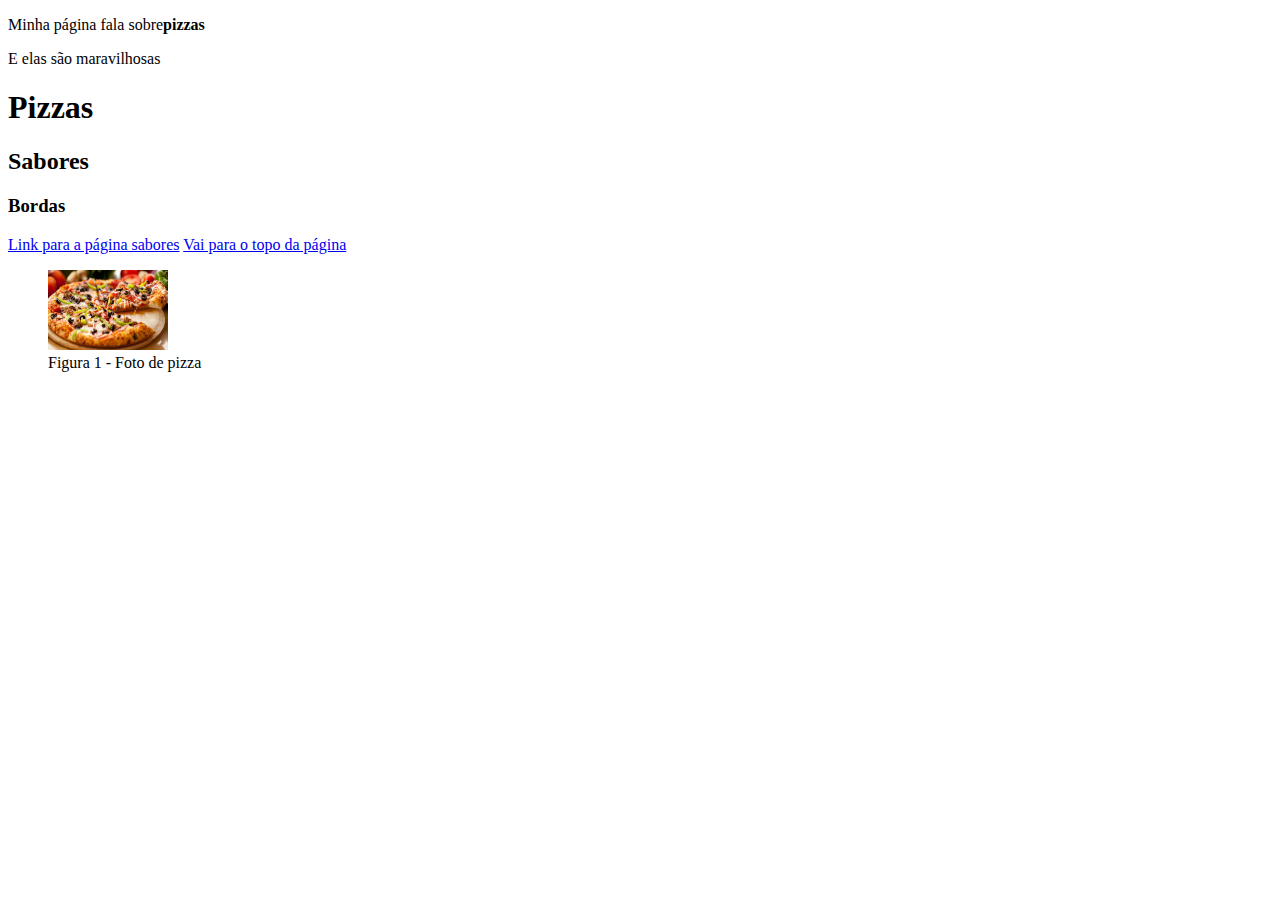
<file: projeto html/Index.html>
<!DOCTYPE html>
<html lang="pt-br"
    <head>
        <meta charset="utf-8">
        <title> Olá Mundo!!!</title>
    </head>
    <body>
        <p>Minha página fala sobre<strong>pizzas</strong></p>
        <p>E elas são maravilhosas</p>
        <h1>Pizzas</h1>
        <h2>Sabores</h2>
        <h3>Bordas</h3>
        <a href="páginas/Sabores.html" target="_blank">Link para a página sabores</a>
        <a name="topo"></a>
        <a href="#topo">Vai para o topo da página</a>
        <figure>
            <img src="imagens/pizza.jpg" alt="Pizza pika" height="80" width="120">
            <figcaption> Figura 1 - Foto de pizza</figcaption>
        </figure>
    </body> 
</html>
</file>
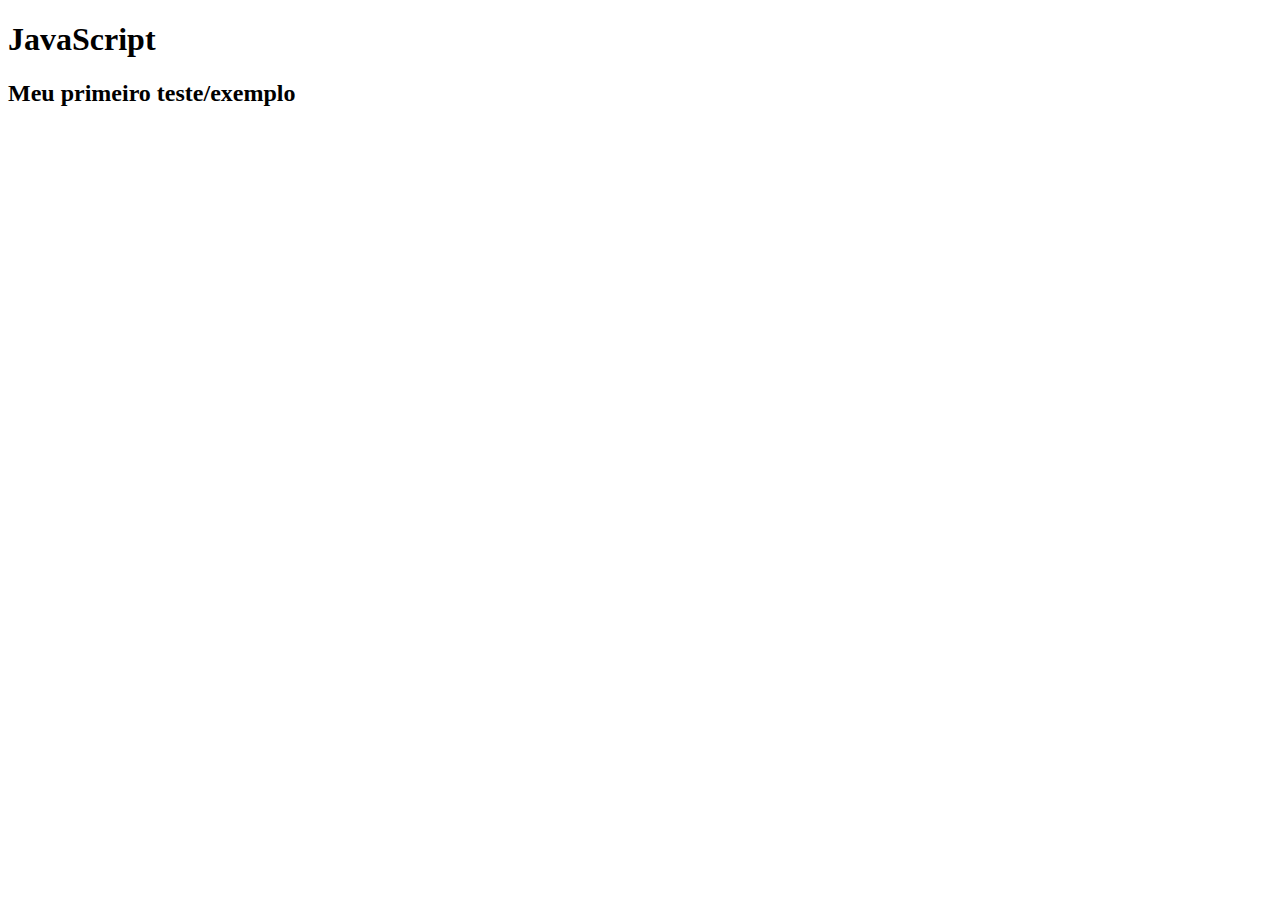
<file: projeto.js/index².html>
<!DOCTYPE html>
<html lang="pt-br">
    <head>
        <meta charset="utf-8">
        <title>JavaScript</title>
        <script type="text/javascript" src="js/scripts.js"></script>
    </head>
    <body>
        <h1>JavaScript</h1>
        <h2>Meu primeiro teste/exemplo</h2>
    </body>
</html>
</file>
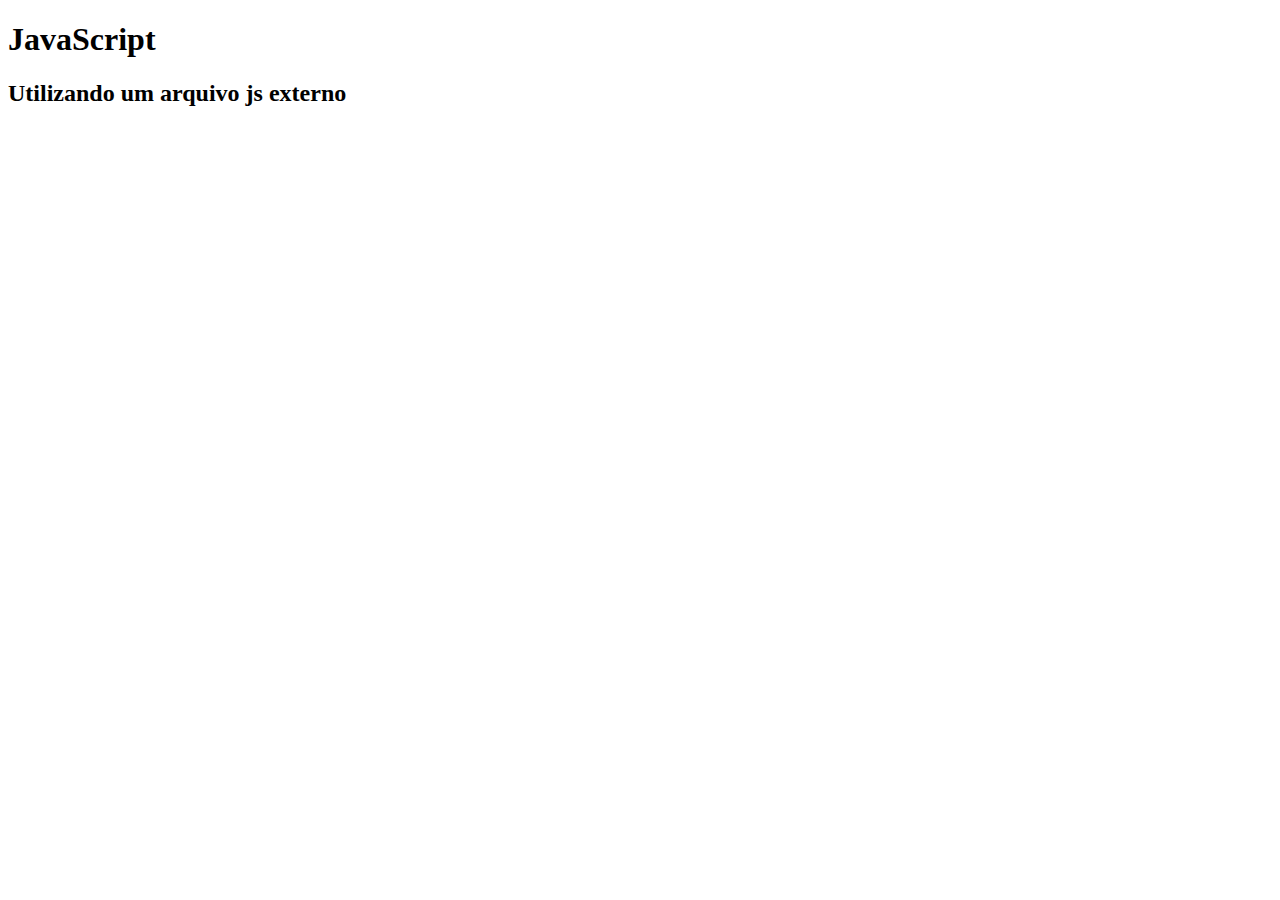
<file: projeto.js/páginas/example.html>
<!DOCTYPE html>
<html lang="pt-br">
    <head>
        <meta charset="utf-8">
        <title>Página de exemplo</title>
        <script type="text/javascript" src="../js/scripts.js"></script>
    </head>
    <body>
        <h1>JavaScript</h1>
        <h2>Utilizando um arquivo js externo</h2>
    </body>
</html>
</file>
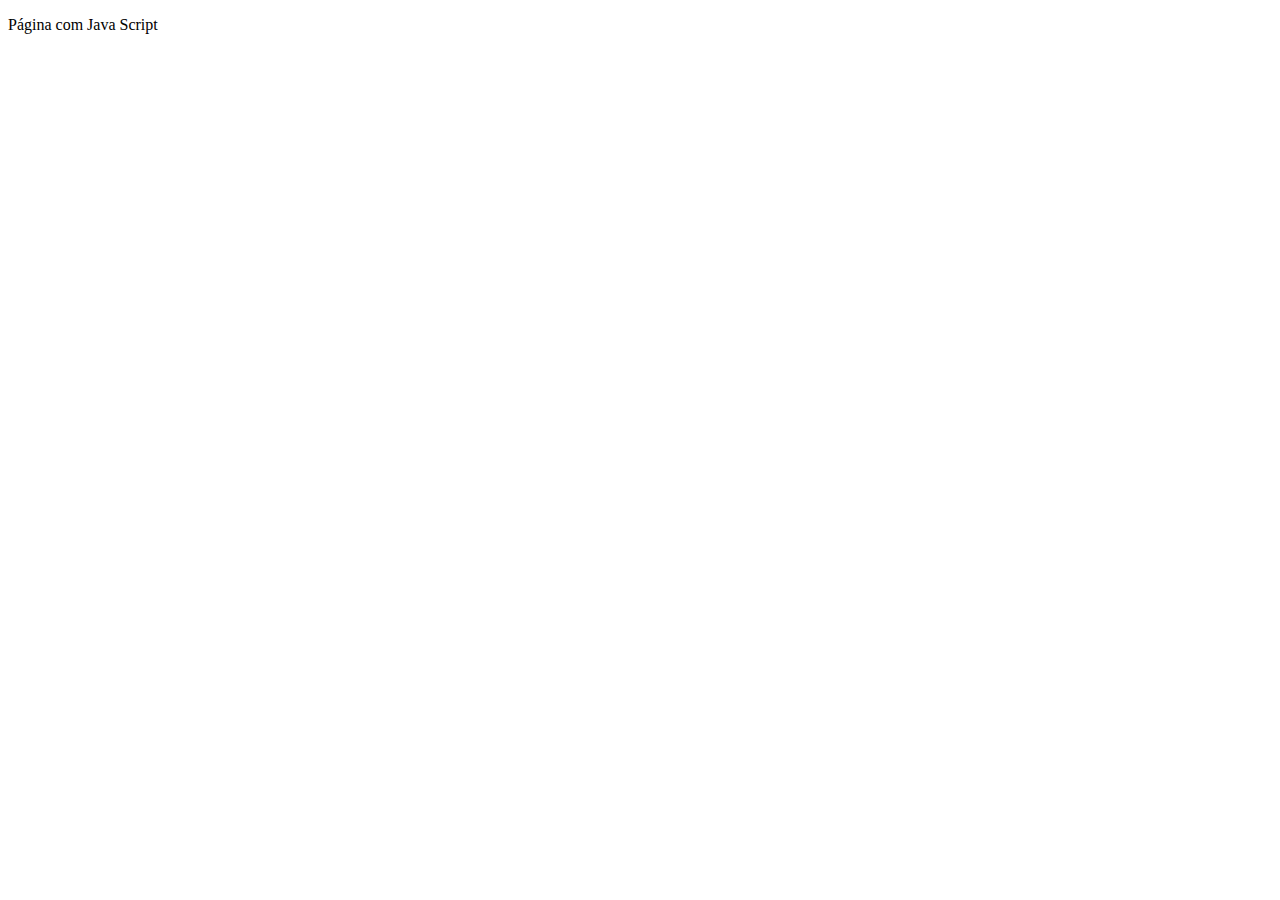
<file: projeto.js/páginas/example3.html>
<!DOCTYPE html>
<html lang="pt-br">
    <body>
        <p id="demo"></p>
        <script>
            document.getElementById("demo").innerHTML = "Página com Java Script"
        </script>
    </body>
</html>
</file>
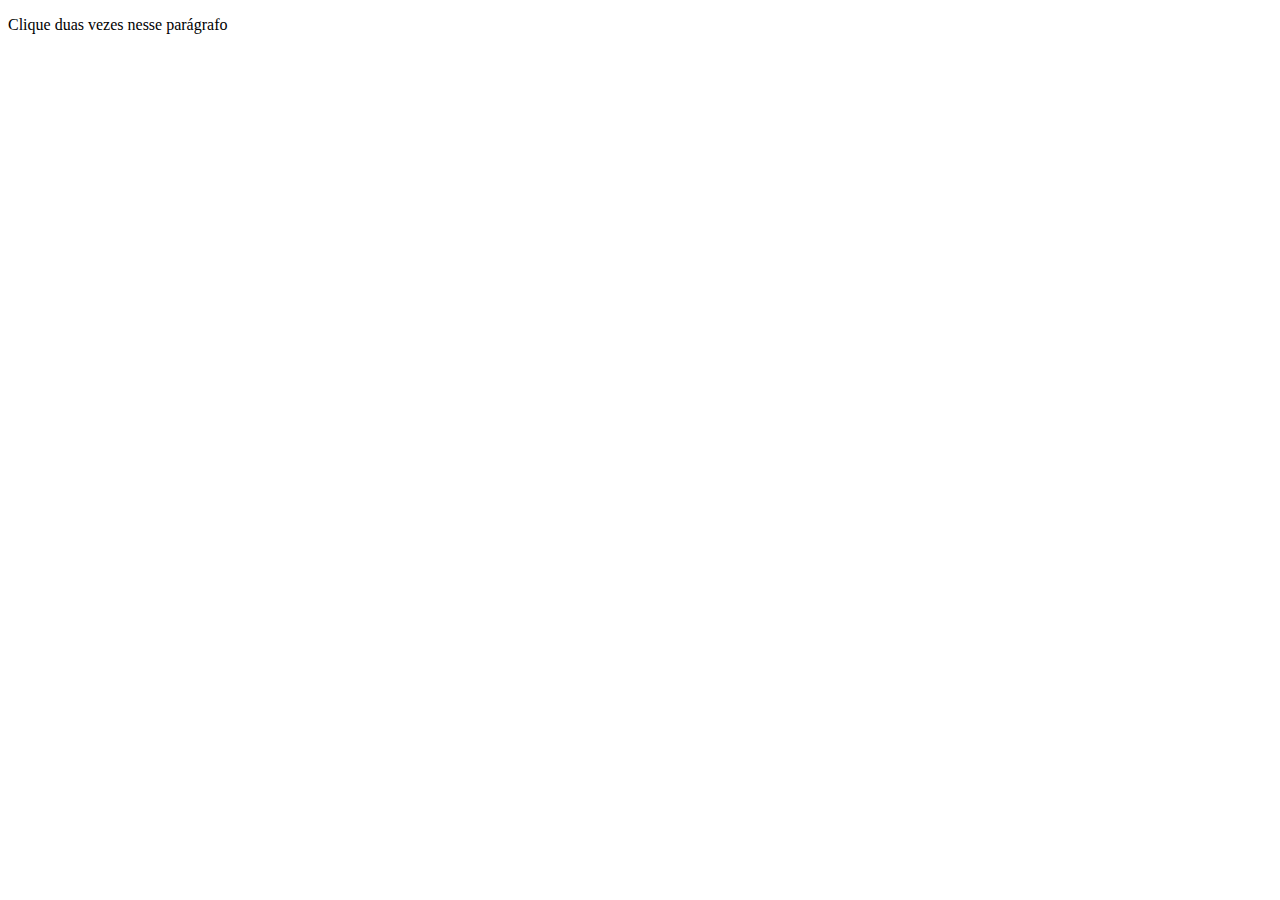
<file: projeto.js/páginas/example4.html>
<!DOCTYPE html>
<html lang="pt-br">
    <body>
        <p ondblclick="myFunction()">Clique duas vezes nesse parágrafo</p>
        <p id="demo"></p>
        <script>
            function myFunction(){
                document.getElementById("demo").innerHTML = "Olá Mundo!"
            }
        </script>
    </body>
</file>
